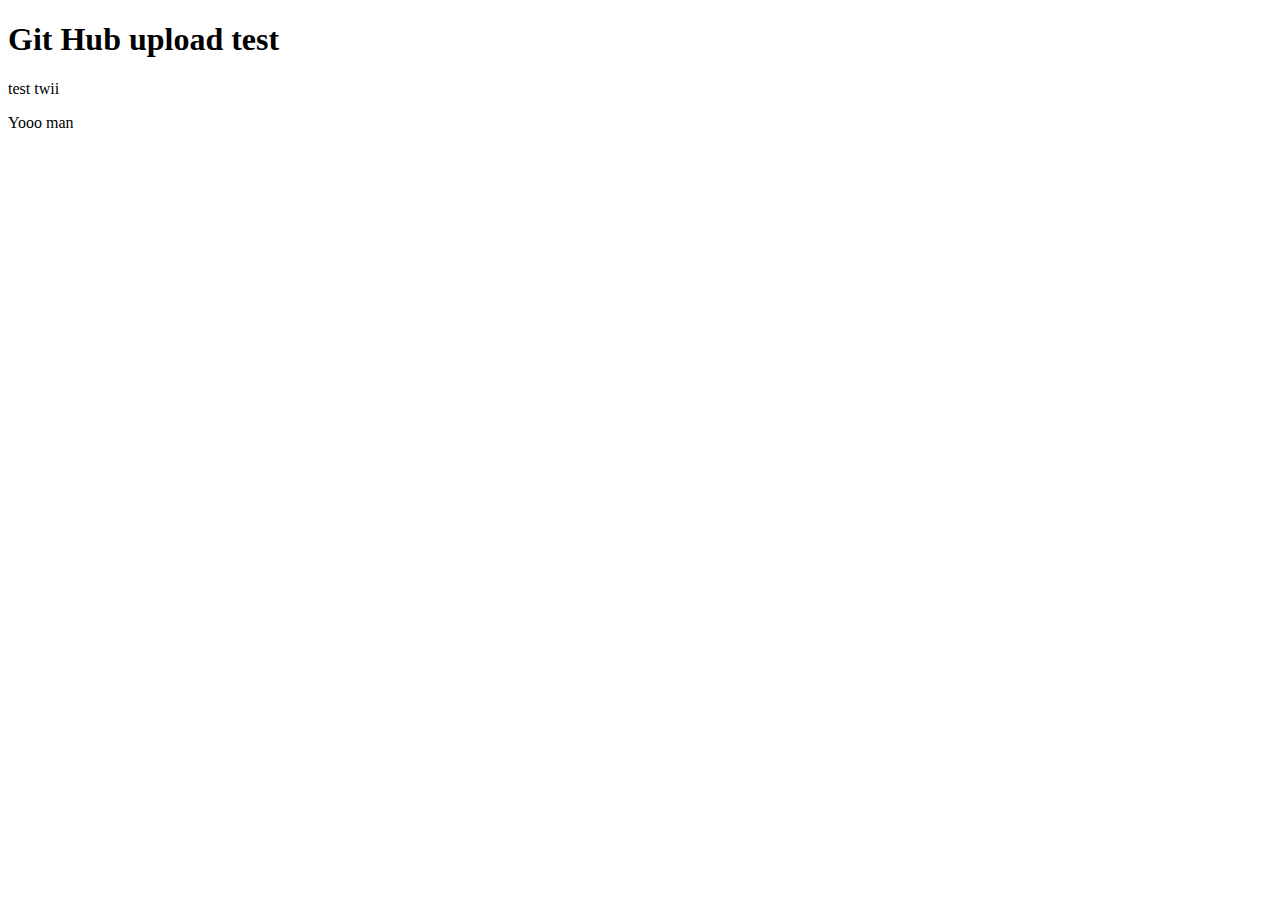
<file: test.html>
<!DOCTYPE html>
<html lang="en">
<head>
    <meta charset="UTF-8">
    <meta http-equiv="X-UA-Compatible" content="IE=edge">
    <meta name="viewport" content="width=device-width, initial-scale=1.0">
    <title>Document</title>
</head>
<body>
    <h1>Git Hub upload test</h1>
    <p>test twii</p>
    <p>Yooo man</p>
</body>
</html>
</file>
